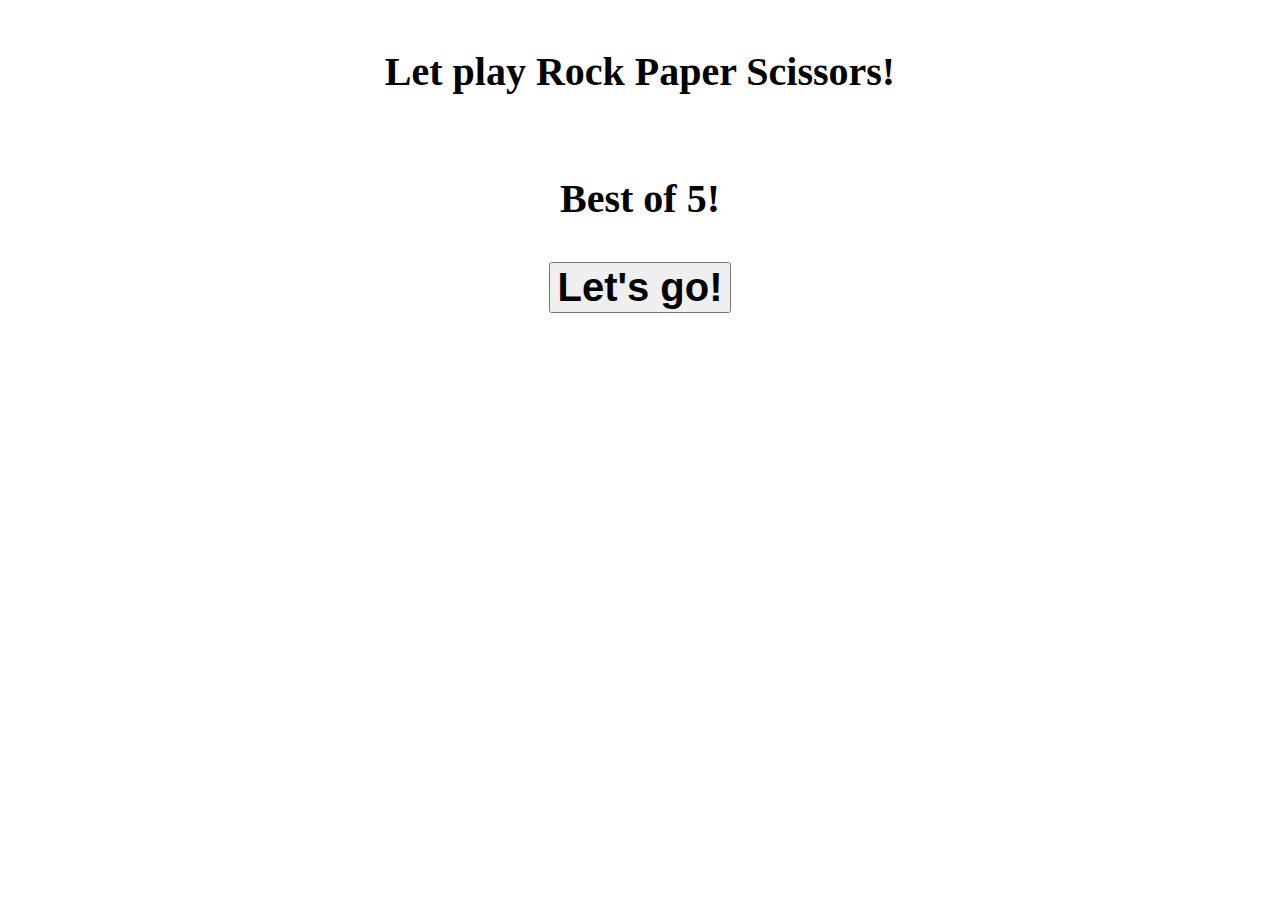
<file: Rock Paper Scissor.html>
<!DOCTYPE html>
<html lang="en">
<head>
    <meta charset="UTF-8">
    <meta http-equiv="X-UA-Compatible" content="IE=edge">
    <meta name="viewport" content="width=device-width, initial-scale=1.0">
    <title>Document</title>
    <link rel="stylesheet" href="style.css">
    <script src="https://ajax.googleapis.com/ajax/libs/jquery/3.6.0/jquery.min.js"></script>
    <script src="logic.js" defer></script> 
</head>
<body>
    <div class="points">
        <p id="playerPtTxt">Player Points: <span id="playerPoints">0</span></p>
        <p id="computerPtTxt">Computer Points: <span id="computerPoints">0</span></p>
    </div>
    <div class="game">
        <h1>Your choice:</h1>
        <div class="chooseBtnContainer">   
            <button class="chooseBtn" id="chooseRock"><img src="rock.svg" width="150px" height="200px" alt=""></button>
            <button class="chooseBtn" id="choosePaper"><img src="paper.svg" width="150px" height="200px" alt=""></button> 
            <button class="chooseBtn" id="chooseScissors"><img src="scissors.svg" width="150px" height="200px" alt=""></button>
        </div> 
    </div>

    <div class="betweenRounds">
        <div class="vsScreen">
            <div><img id="playerFightImg" width="150px" height="200px" alt=""></div>
            <p id="vs">VS:</p>
            <div><img  id="computerFightImg" width="150px" height="200px" alt=""></div>
        </div>
        <p class="resultTxt">asdasd</p>
        <button id="nextRoundBtn" style="display: block;">Next Round!</button>
    </div>

    <div class="startScreen">
        <p class="startScreenText">Let play Rock Paper Scissors!</p>
        <p class="startScreenText">Best of 5!</p>
        <button id="startGameBtn">Let's go!</button>
    </div>

    <div class="endOfGame">
        <p class="endOfGameTxt"></p>
        <button id="endOfGameBtn"></button>

    </div>
</body>
</html>
</file>
<file: style.css>
.chooseBtnContainer{
    display: flex;
    justify-content: center;
    align-items: center;
    gap: 20px;
}

h1{
    text-align: center;
}

.points{
    font-size: 30px;
    font-weight: bold;
    text-align: right;

}

.betweenRounds{
    flex-direction: column;
    justify-content: center;
    align-items: center;
    gap: 20px;
    display: flex;
}

.vsScreen{
    justify-content: center;
    display: flex;
    gap: 30px;
    align-items: center;
    font-size: 60px;
    font-weight: bolder;
}


#nextRoundBtn{
    margin-left: auto;
    margin-right: auto;
    display: block;
    font-size: 40px;
    font-weight: bold;
}

.resultTxt{
    margin-top: 0;
    font-size: 40px;
    font-weight: bold;
    text-align: center;
}

.startScreen, .endOfGame{
    display: flex;
    flex-direction: column;
    justify-content: center;
    align-items: center;
    font-size: 40px;
    font-weight: bold;
}

#startGameBtn, #endOfGameBtn{
    font-size: 40px;
    font-weight: bold;
}

.game{
    display: flex;
    flex-direction: column;
}
</file>
